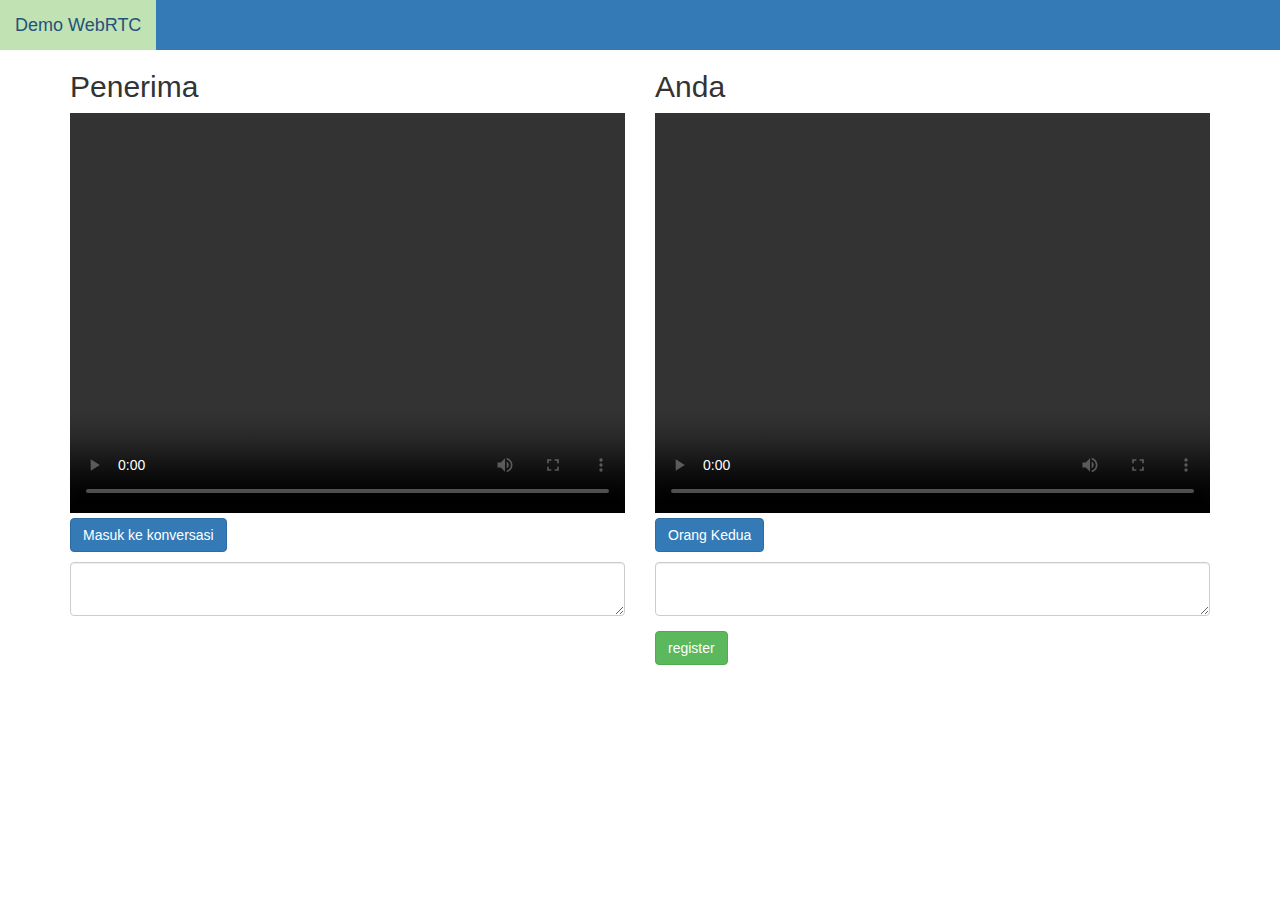
<file: index.html>
<!DOCTYPE html>
<html lang="en">

<head>
    <title>Video Call</title>
    <meta charset="UTF-8">
    <meta name="viewport" content="width=device-width, initial-scale=1">
    <link href="https://maxcdn.bootstrapcdn.com/bootstrap/3.3.7/css/bootstrap.min.css" rel="stylesheet">
    <link rel="icon" href="https://www.iconfinder.com/data/icons/complete-set-icons/512/video512x512.png">
<!--     <script src="https://raw.githubusercontent.com/feross/simple-peer/master/simplepeer.min.js"></script> -->

    <style>
        body {
            padding-top: 50px;
        }
        /*video {
            width: 40%;
            height: 400px;
        }*/

        textarea {
            width: 400px;
            height: 100px;
        }

        @media screen and (max-width: 800px) {
            #video_kamu,
            #video_penerima {
                width: 310px;
                height: 310px;
            }
            textarea {
                width: 300px;
                height: 200px;
            }
        }
    </style>
</head>

<body>
    <nav class="nav navbar-fixed-top bg-primary">
        <a href="" class="navbar-brand bg-success">Demo WebRTC</a>
    </nav>
    <div class="container">
        <div class="row">
            <div class="col-sm-6">
                <h2>Penerima</h2>
                <video id="receiver-video" width="100%" height="400px" controls></video>
                <p>
                    <button id="start" class="btn btn-primary">Masuk ke konversasi</button>
                </p>
                <textarea name="" id="offer" class="form-control"></textarea>
            </div>
            <div class="col-sm-6">
                <h2>Anda</h2>
                <video id="emitter-video" width="100%" height="400px" controls></video>
                <p>
                    <button id="receiver" class="btn btn-primary">Orang Kedua</button>
                </p>
                <form id="incoming">
                    <div class="form-group">
                        <textarea class="form-control" id="text_area"></textarea>
                    </div>
                    <p>
                        <button type="submit" class="btn btn-success" id="submit_button">register</button>
                        <!--<input type="button" id="submit_button2" value="register2">-->
                    </p>
                </form>
            </div>
        </div>
    </div>
    <script src="simplepeer.min.js"></script>
    <script src="main.js"></script>
</body>

</html>
</file>
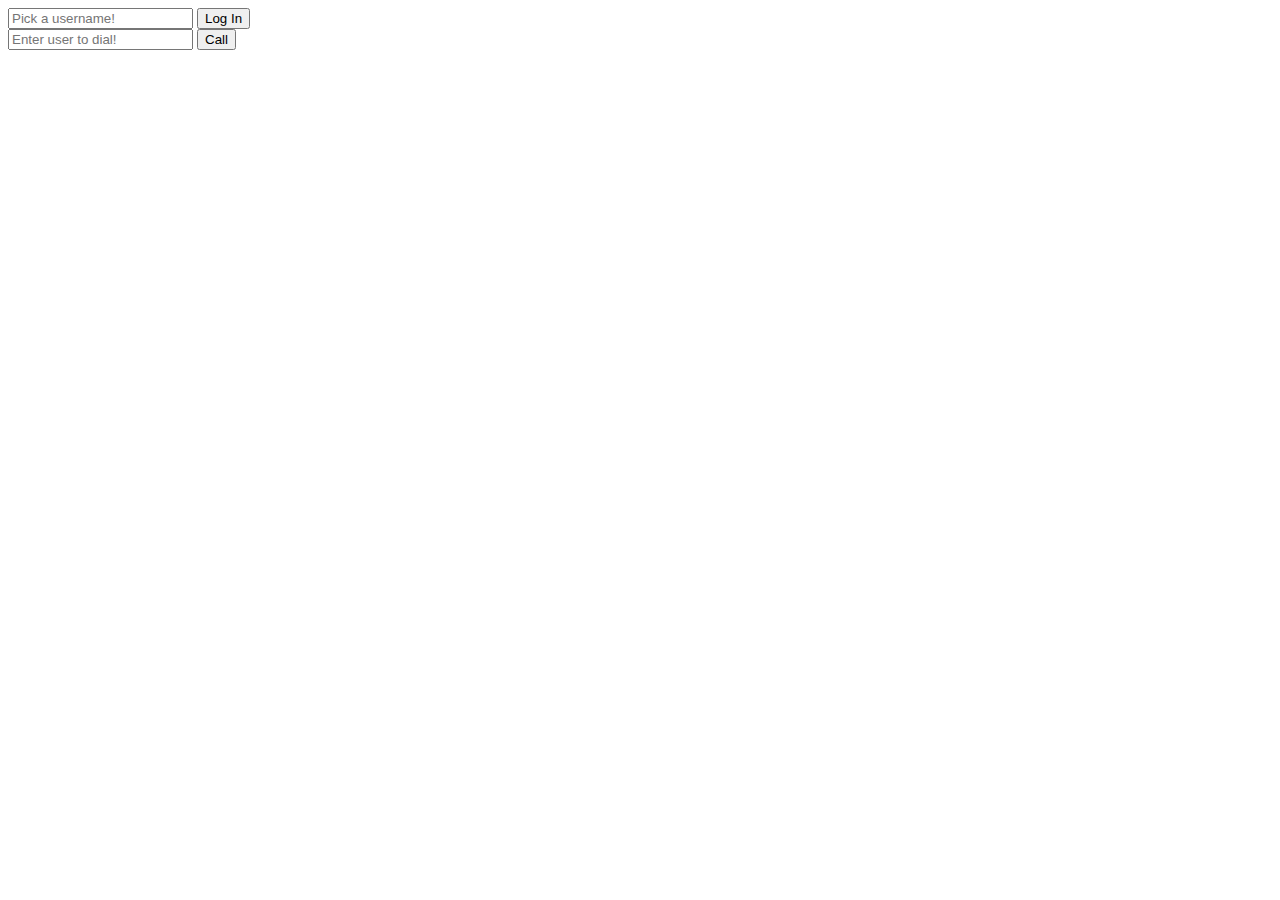
<file: history_index.html>
<!DOCTYPE html>
<html lang="en">

<head>
    <title></title>
    <meta charset="UTF-8">
    <meta name="viewport" content="width=device-width, initial-scale=1">
    <script src="https://ajax.googleapis.com/ajax/libs/jquery/2.1.3/jquery.min.js"></script>
    <script src="https://cdn.pubnub.com/pubnub-3.7.14.min.js"></script>
    <script src="https://cdn.pubnub.com/webrtc/webrtc.js"></script>
</head>

<body>
    <div id="vid-box"></div>

    <!--<video id="vid-box" controls></video>-->

    <form name="loginForm" id="login" action="#" onsubmit="return login(this);">
        <input type="text" name="username" id="username" placeholder="Pick a username!" />
        <input type="submit" name="login_submit" value="Log In">
    </form>

    <form name="callForm" id="call" action="#" onsubmit="return makeCall(this);">
        <input type="text" name="number" placeholder="Enter user to dial!" />
        <input type="submit" value="Call" />
    </form>


    <script>
        var video_out = document.getElementById("vid-box");

        function login(form) {
            var phone = window.phone = PHONE({
                number: form.username.value || "Anonymous", // listen on username line else Anonymous
                publish_key: 'pub-c-fcab88f0-d862-4a04-a780-92188cb700f9',
                subscribe_key: 'sub-c-63699e0a-5f06-11e7-a3eb-0619f8945a4f',
            });
            phone.ready(function () {
                form.username.style.background = "#55ff5b";
            });
            phone.receive(function (session) {
                session.connected(function (session) {
                    video_out.appendChild(session.video);
                });
                session.ended(function (session) {
                    video_out.innerHTML = '';
                });
            });
            return false; // So the form does not submit.
        }

        function makeCall(form) {
            if (!window.phone) alert("Login First!");
            else phone.dial(form.number.value);
            return false;
        }
    </script>
</body>

</html>
</file>
